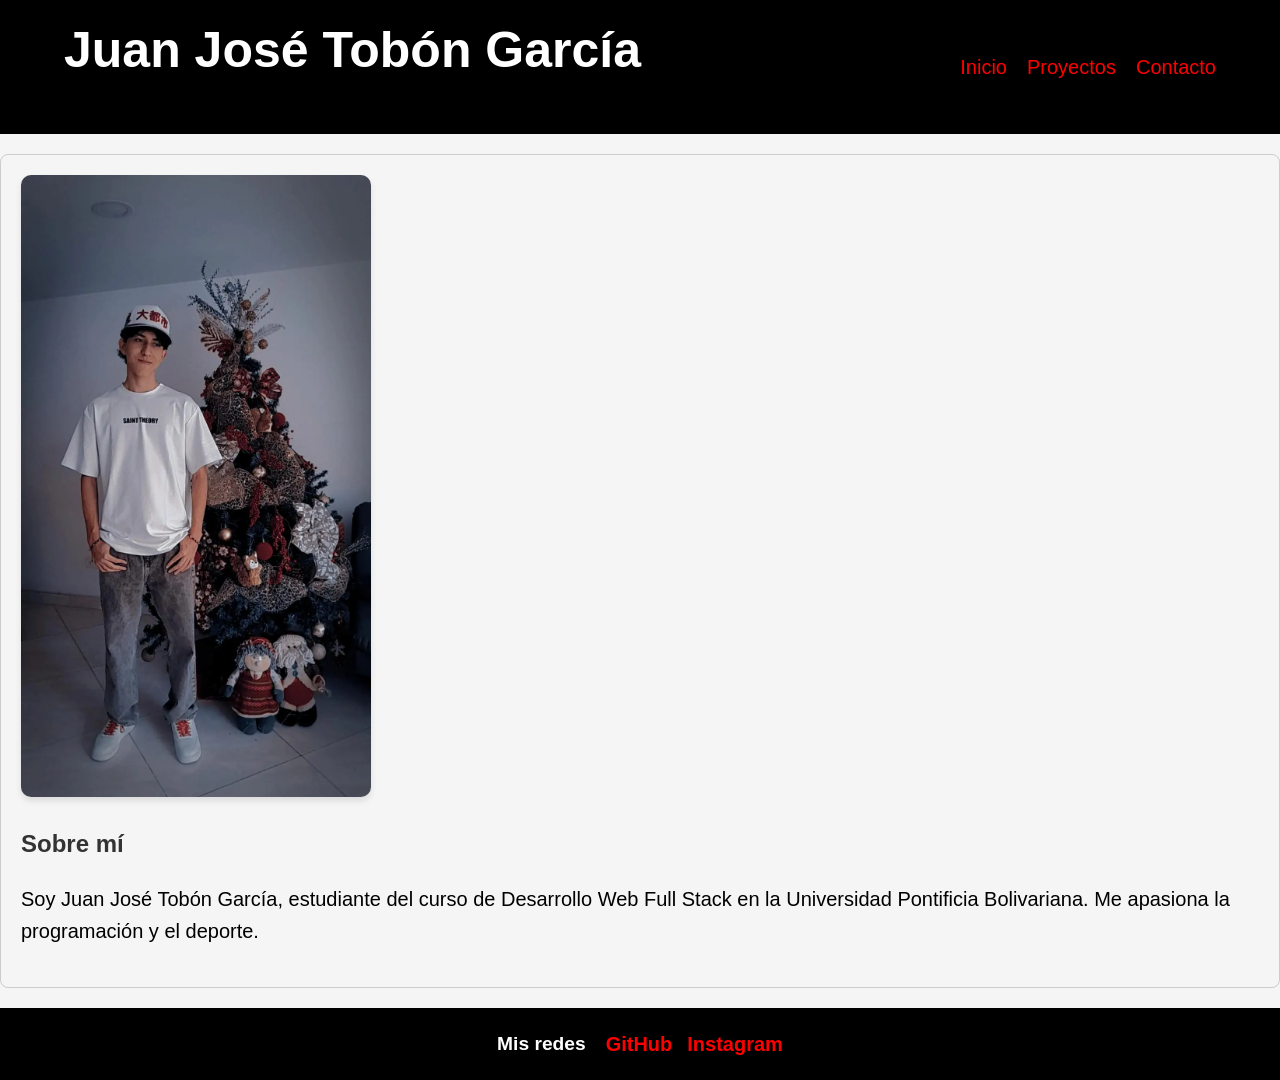
<file: index.html>
<!DOCTYPE html> 
<html>
    <head>
        <meta charset="UTF-8"> 
        <meta name="viewport" content="width=device-width, initial-scale=1.0">
        <link rel="stylesheet" href="styles.css">
        <title>Taller 3</title>
      
    </head>
    <body>

<header class="container">
    <h1> Juan José Tobón García </h1>
  <nav class="nav-links">
            <ul>
                <li><a href="index.html">Inicio</a></li>
                <li><a href="proyectos.html">Proyectos</a></li>
                <li><a href="contacto.html">Contacto</a></li>
            </ul>
        </nav>
</header>    


<main>
<section class="section">
    <img src="images/foto(webp).webp" alt="Foto de Juan José Tobón García" width="350" height="500">

    <h2> Sobre mí </h2>
<p> Soy Juan José Tobón García, estudiante del curso de Desarrollo Web Full Stack 
    en la Universidad Pontificia Bolivariana. Me apasiona la programación y el deporte.</p>
</section>
</main>

<footer class="container">
<nav class="nav-links">
    <h2> Mis redes </h2>
<ul>
<li><a href="https://github.com/JuanTobon23" target="_blank">GitHub</a> </li>
<li><a href="https://www.instagram.com/juan_tobon.23/" target="_blank">Instagram</a></li>
</ul>
</nav>
</footer>
</body>
</html>
</file>
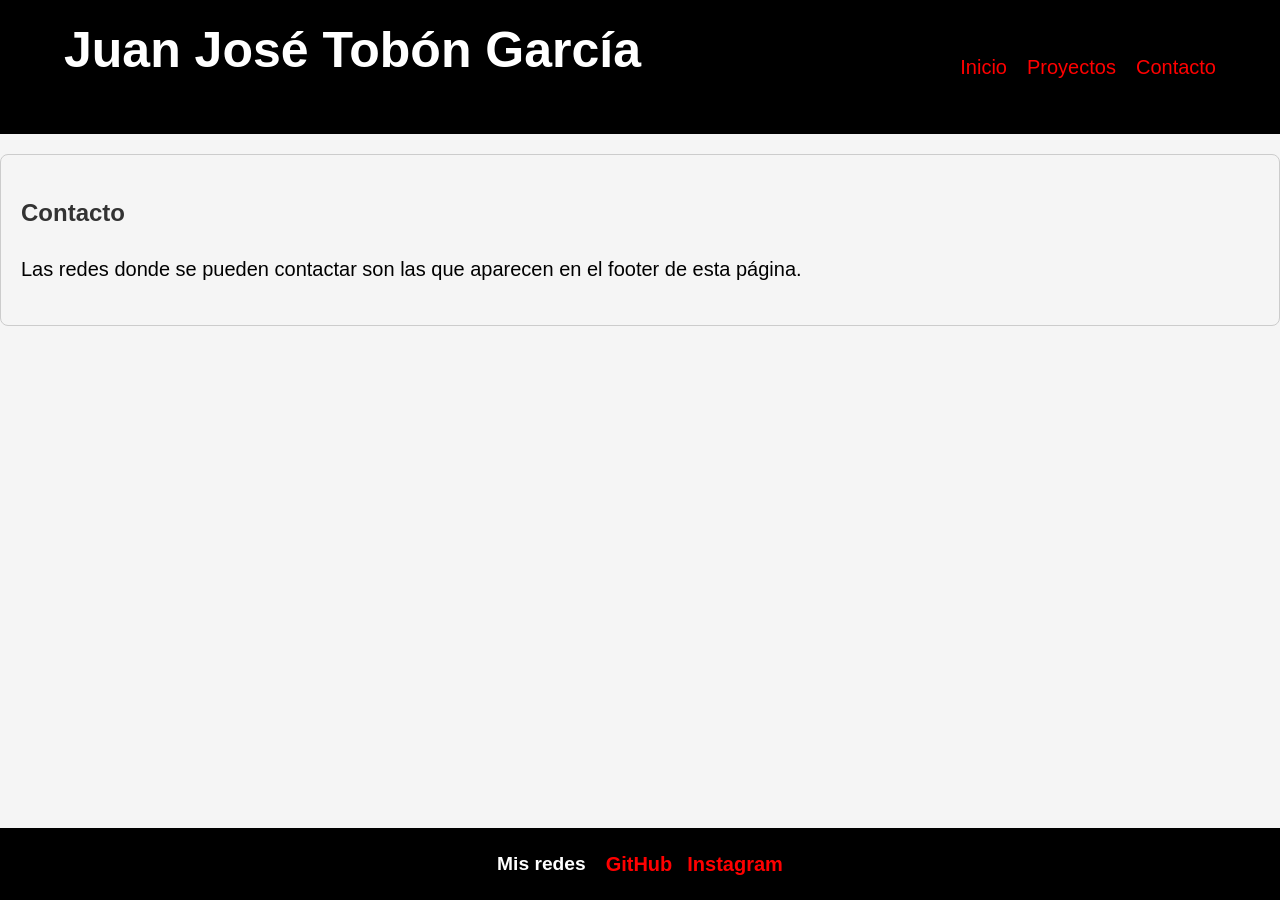
<file: contacto.html>
<!DOCTYPE html>
<html lang="en">
<head>
    <meta charset="UTF-8">
    <meta name="viewport" content="width=device-width, initial-scale=1.0">
    <title>Contacto</title>
    <link rel="stylesheet" href="styles.css">
</head>
<body>
    <header>
    <h1> Juan José Tobón García </h1>
  <nav class="nav-links">
            <ul>
                <li><a href="index.html">Inicio</a></li>
                <li><a href="proyectos.html">Proyectos</a></li>
                <li><a href="contacto.html">Contacto</a></li>
            </ul>
        </nav>
</header>    


<main>
<section class="section">
    <h2> Contacto </h2>
<p> Las redes donde se pueden contactar son las que aparecen en el footer de esta página.</p>
</section>
</main>

<footer class="container">
<nav class="nav-links">
    <h2> Mis redes </h2>
<ul>
<li><a href="https://github.com/JuanTobon23" target="_blank">GitHub</a> </li>
<li><a href="https://www.instagram.com/juan_tobon.23/" target="_blank">Instagram</a></li>
</ul>
</nav>
</footer>
</body>
</html>
</file>
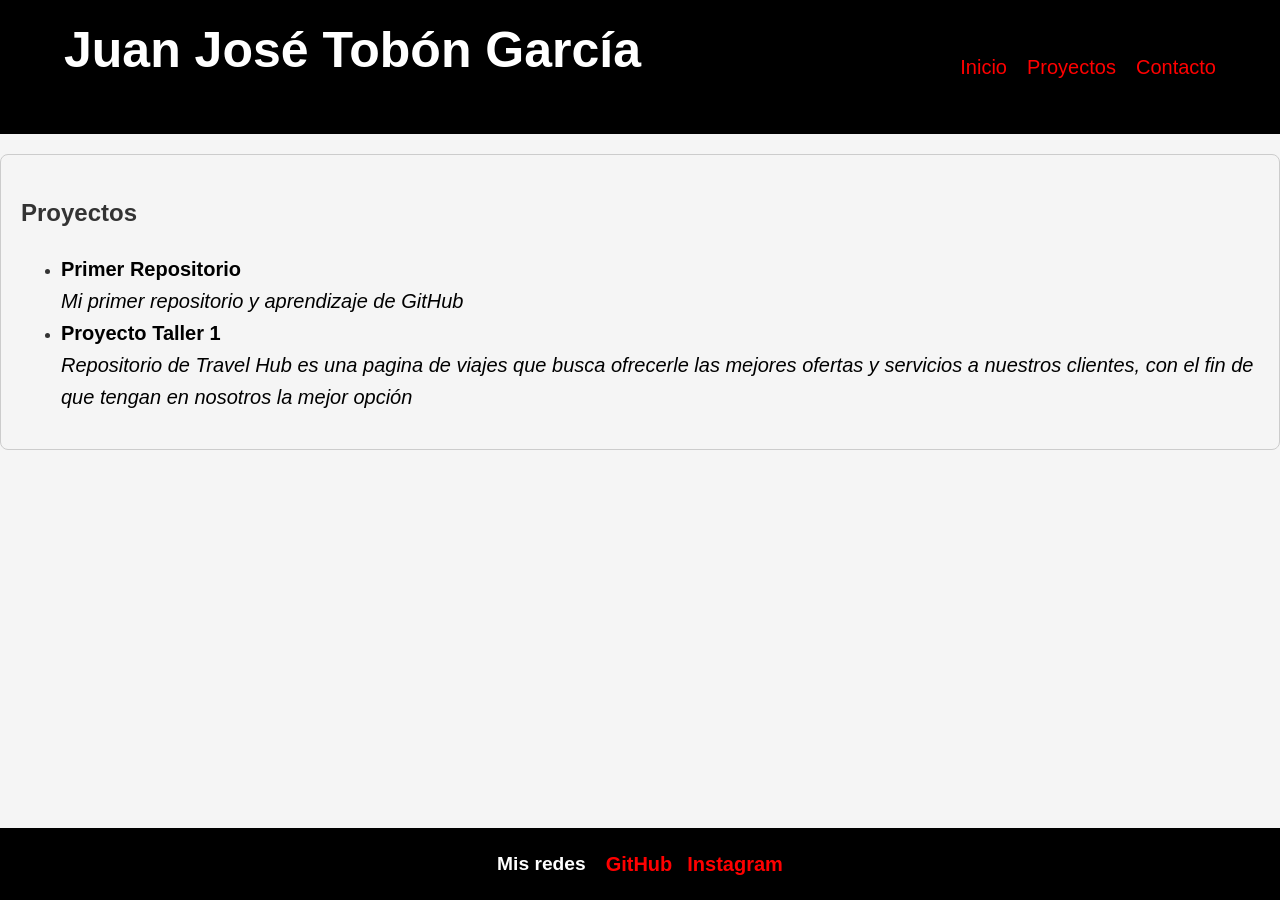
<file: proyectos.html>
<!DOCTYPE html>
<html lang="en">
<head>
    <meta charset="UTF-8">
    <meta name="viewport" content="width=device-width, initial-scale=1.0">
    <title>Proyectos</title>
    <link rel="stylesheet" href="styles.css">
</head>
<body>

<header>
    <h1> Juan José Tobón García </h1>
  <nav class="nav-links">
            <ul>
                <li><a href="index.html">Inicio</a></li>
                <li><a href="proyectos.html">Proyectos</a></li>
                <li><a href="contacto.html">Contacto</a></li>
            </ul>
        </nav>
</header>    

<main>
    <section class="section">
    <h2> Proyectos </h2>
<ul>
    <li><a href="https://github.com/JuanTobon23/Juan_Tob-n_23_repository"> 
    <strong>Primer Repositorio</strong> <br>
<em> Mi primer repositorio y aprendizaje de GitHub </em></a></li>
<li><a href="https://github.com/JuanTobon23/Proyecto_Taller_1"> 
    <strong>Proyecto Taller 1</strong> <br>
<em> Repositorio de Travel Hub es una pagina de viajes que busca ofrecerle las mejores ofertas
     y servicios a nuestros clientes, con el fin de que tengan en nosotros la mejor opción  </em>  </a> </li>
</ul>
    </section>
</main>

<footer class="container">
<nav class="nav-links">
    <h2> Mis redes </h2>
<ul>
<li><a href="https://github.com/JuanTobon23" target="_blank">GitHub</a> </li>
<li><a href="https://www.instagram.com/juan_tobon.23/" target="_blank">Instagram</a></li>
</ul>
</nav>
</footer>

</body>
</html>
</file>
<file: styles.css>
* {box-sizing: border-box;}

h1 {
    color: white;
    font-size: 50px;
    margin-top: 0;
    font-family: 'Trebuchet MS', 'Lucida Sans Unicode', 'Lucida Grande', 'Lucida Sans', Arial, sans-serif;
}

p { 
    color: black;
    font-size: 20px;
}

header a {
    color: red;
    font-size: 20px;
    text-decoration: none;  
}

footer a {
    color: red;
    font-size: 20px;
    text-decoration: none;  
}

a {
transition: color 0.3s ease;
}
header a:hover {
color: white;

}

footer a:hover {
color: white;

}

section a {
    color: black;
    font-size: 20px;
    text-decoration: none;  
}

section a:hover {
    color: red;
}

.section {
    padding: 20px;
    margin: 20px 0;
    border: 1px solid #ccc;
    border-radius: 8px;
}

body {
font-family: 'Trebuchet MS', 'Lucida Sans Unicode', 'Lucida Grande', 'Lucida Sans', Arial, sans-serif;
background-color: #f5f5f5;
color: #333;
line-height: 1.6;
margin: 0;
padding: 0;
} 

header {
display: flex;
justify-content: space-between;
align-items: center;
background-color: black;
color: white;
padding: 10px 5%;
width: 100%;
}

footer {
    display: flex;
background-color: black;
color: white;
padding: 20px 0;
text-align: center;
width: 100%;
margin-top: auto;
}

.container { /* Clase para centrar el contenido del header y footer */
display: flex;
justify-content: space-between; /* Alineación horizontal */
align-items: center; /* Alineación vertical */
gap: 20px; /* Espacio entre elementos */
list-style: none; /* Eliminar viñetas de la lista */
}

.nav-links {    
display: flex;
gap: 20px;
justify-content: space-around;
padding: 0;
}

nav ul {
display: flex;
list-style: none;
align-items: center;
justify-content: space-around;
padding: 0;
gap: 20px;
}

@media (max-width: 600px) {
body {
padding: 10px;
}
header {
padding: 15px;
}
.nav-links {
flex-direction: column;
gap: 10px;
}
img {
max-width: 100%;
height: auto;
}
}





main {
    flex: 1;
}

footer.container {
    width: 100%;           /* Ocupa todo el ancho */
    background-color: #000; /* Mantengo el negro de tu imagen */
    color: white;
    padding: 20px 5%;
    display: flex;         /* Activa Flexbox */
    justify-content: center; /* Centra todo el bloque */
}

.nav-links {
    display: flex;         /* Pone el título "Mis redes" y la lista en fila */
    align-items: center;   /* Los alinea verticalmente */
    gap: 20px;             /* Espacio entre el título y los enlaces */
}

.nav-links h2 {
    margin: 0;             /* Quita el espacio extra que traen los h2 */
    font-size: 1.2rem;
}

footer ul {
    display: flex;         /* Pone los enlaces de GitHub e Instagram en fila */
    list-style: none;      /* ¡CLAVE! Quita los puntos negros */
    margin: 0;
    padding: 0;            /* Quita el espacio que empuja la lista a la derecha */
    gap: 15px;             /* Espacio entre GitHub e Instagram */
}

footer a {
    color: red;            /* Según tu imagen, los quieres rojos */
    text-decoration: none;
    font-weight: bold;
}

/* Esto configura toda la página como una gran caja flexible vertical */
body {
    display: flex;
    flex-direction: column;
    min-height: 100vh; /* Ocupa el 100% de la altura de la pantalla */
    margin: 0;
}

/* El contenido principal crecerá para ocupar todo el espacio sobrante */
main {
    flex: 1; 
}

/* Ahora tu footer se quedará abajo automáticamente */
footer.container {
    width: 100%;
    background-color: #000;
    margin-top: auto; /* Refuerzo para empujar hacia abajo */
}

img {
max-width: 100%; 
height: auto;
border-radius: 10px;
box-shadow: 0 4px 6px rgba(0, 0, 0, 0.1);
}
</file>
